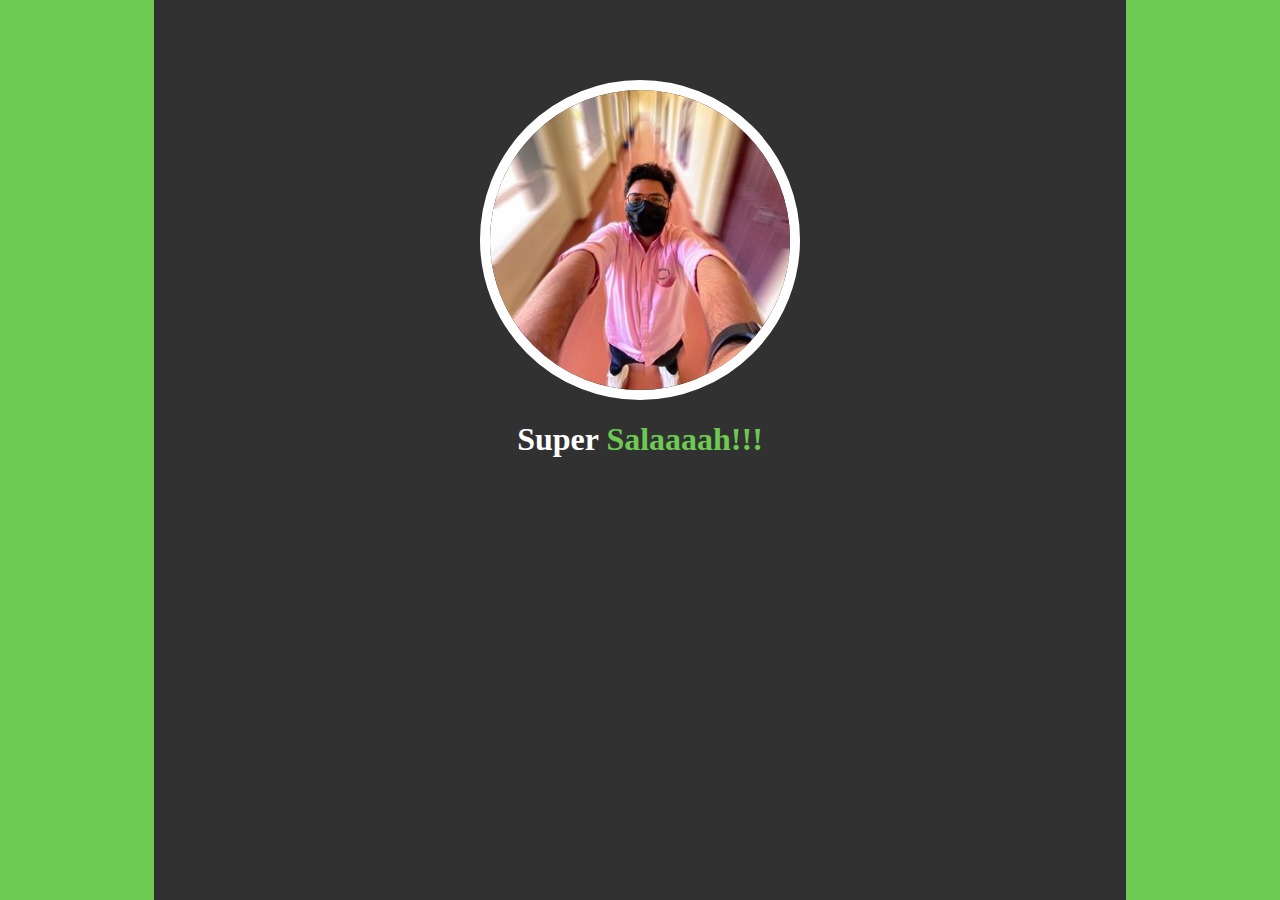
<file: index.html>
<!DOCTYPE html>
<html lang="en">
<head>
    <meta charset="UTF-8">
    <meta http-equiv="X-UA-Compatible" content="IE=edge">
    <meta name="viewport" content="width=device-width, initial-scale=1.0">
    <title>Salahooii</title>
    <link rel="stylesheet" href="/style.css">
</head>
<body>
    <img class="img1" src="salah.jpg" alt="image">
    <h1 class="head1"><center>
        Super <span>Salaaaah!!!
    </span></center></h1>

    <div class="split left">
        <div class="centered">
        </div>
      </div>
      
      <div class="split right">
        <div class="centered">
        </div>
      </div> 
 
</body>
</html>
</file>
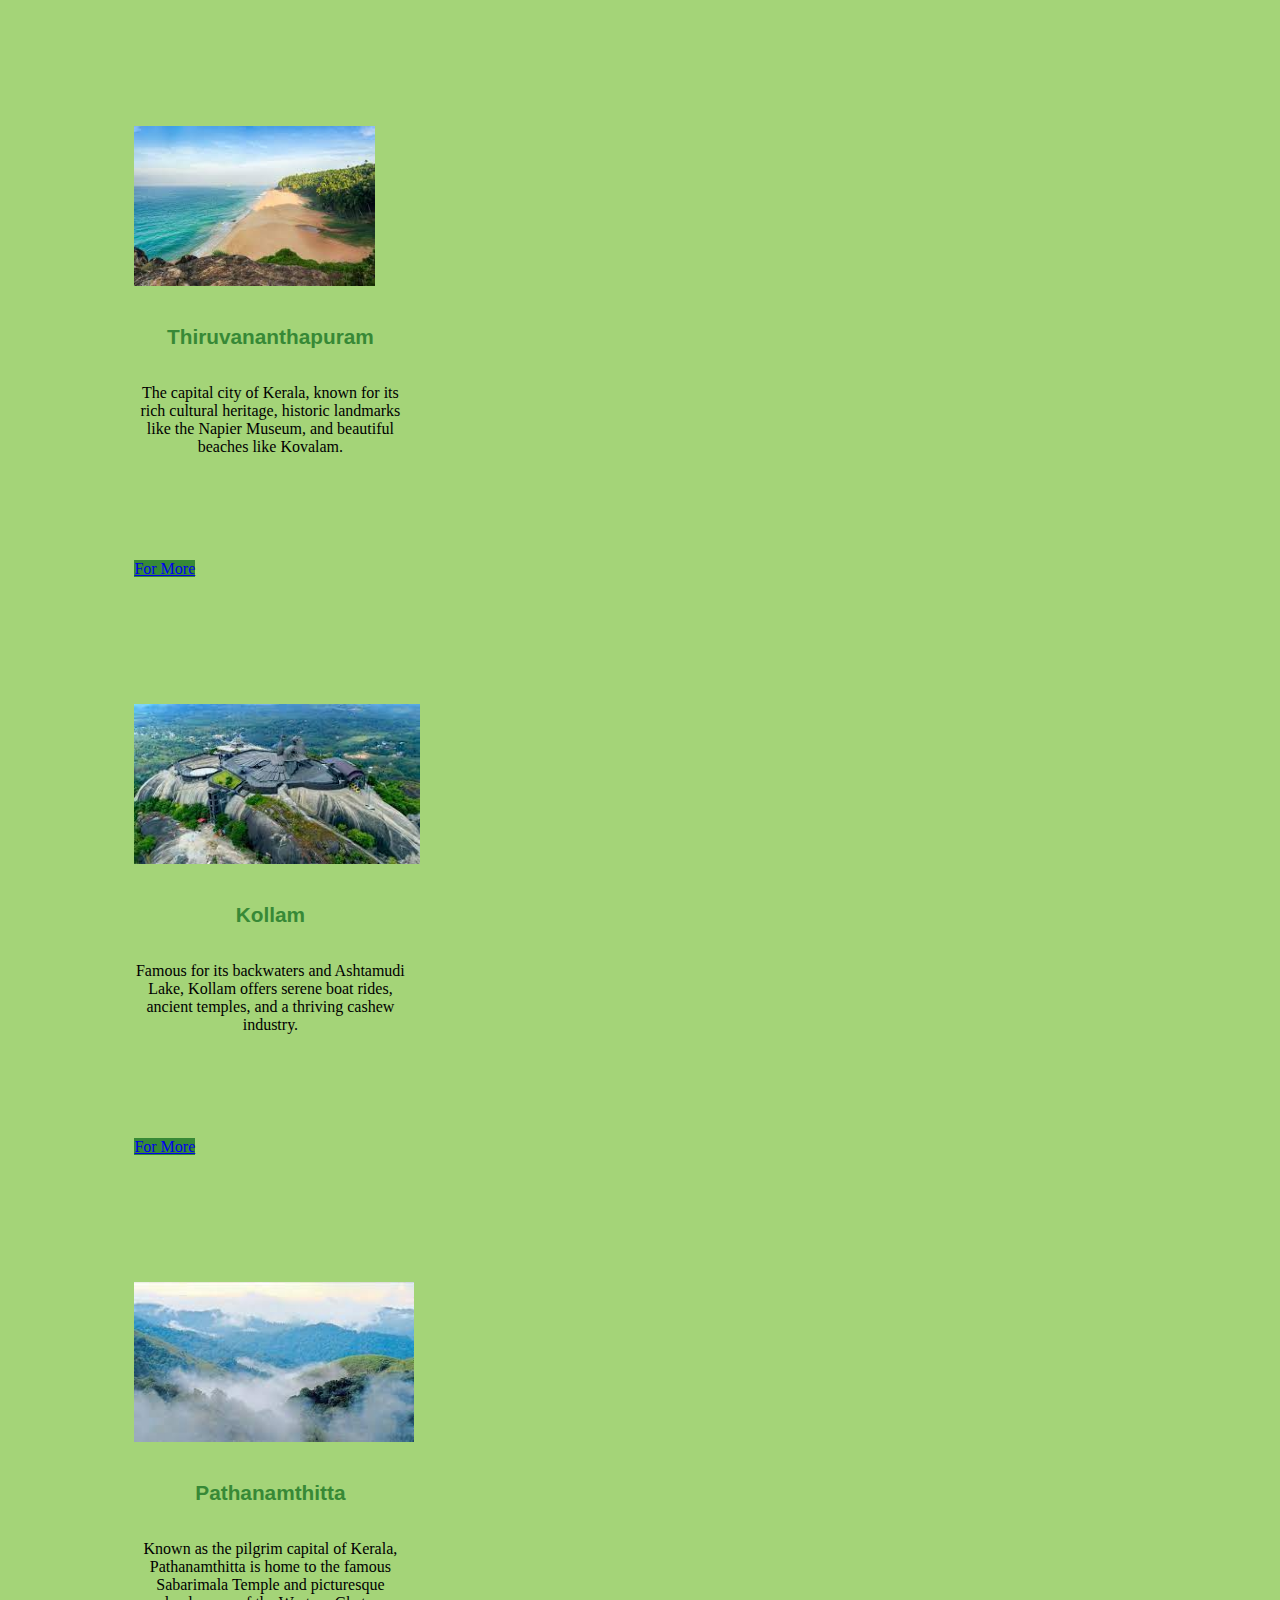
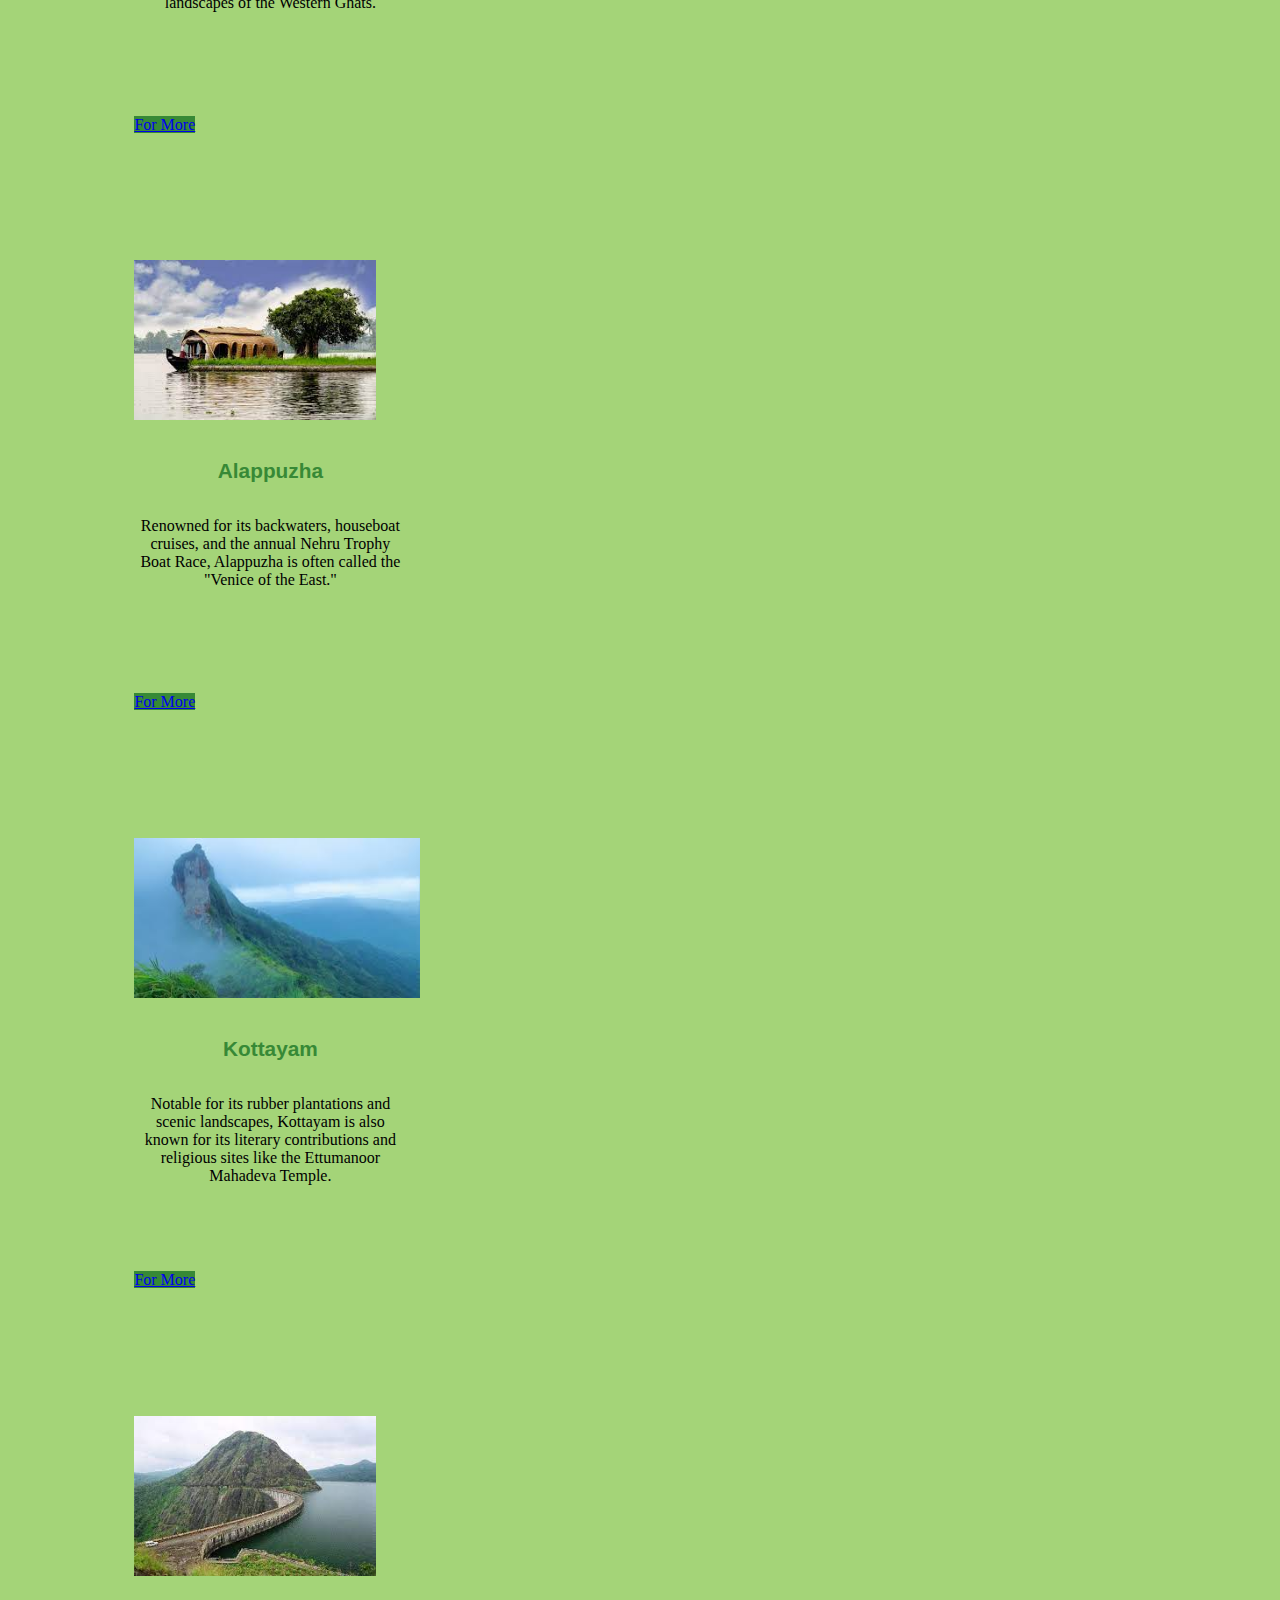
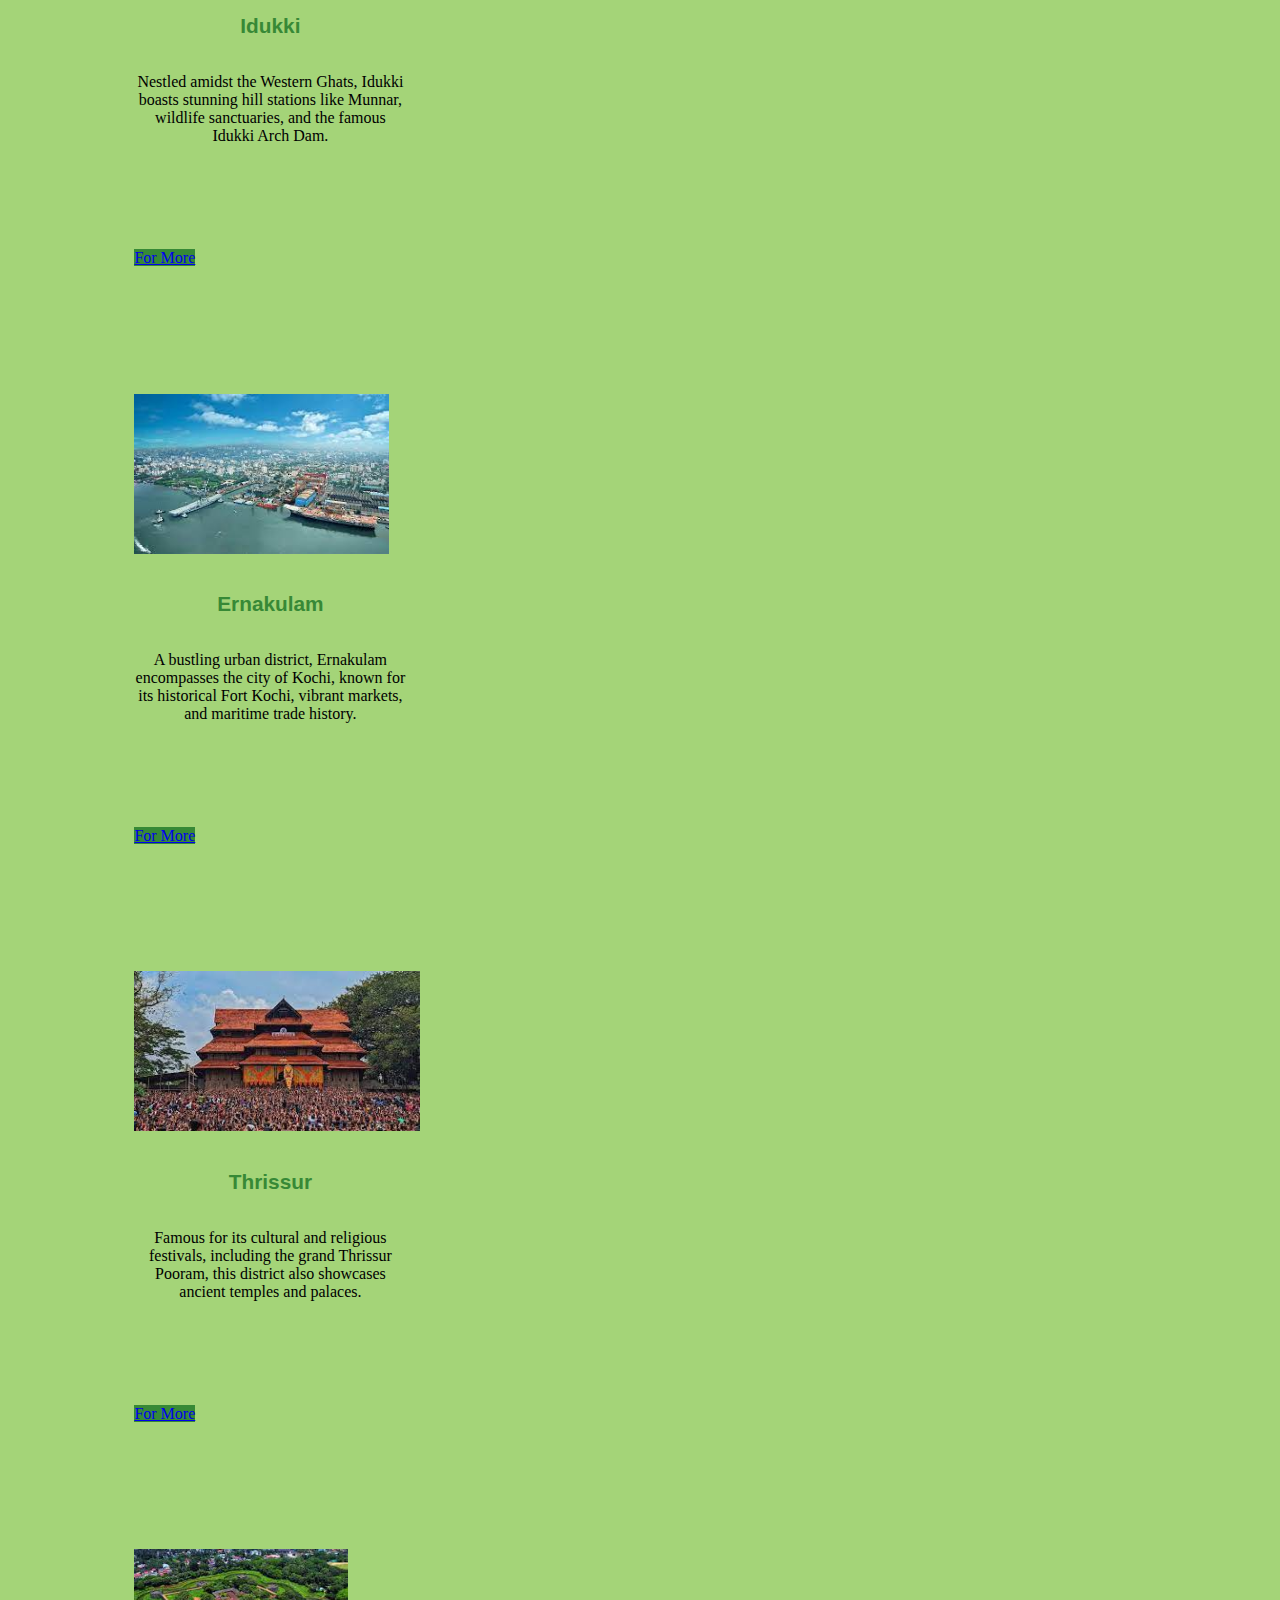
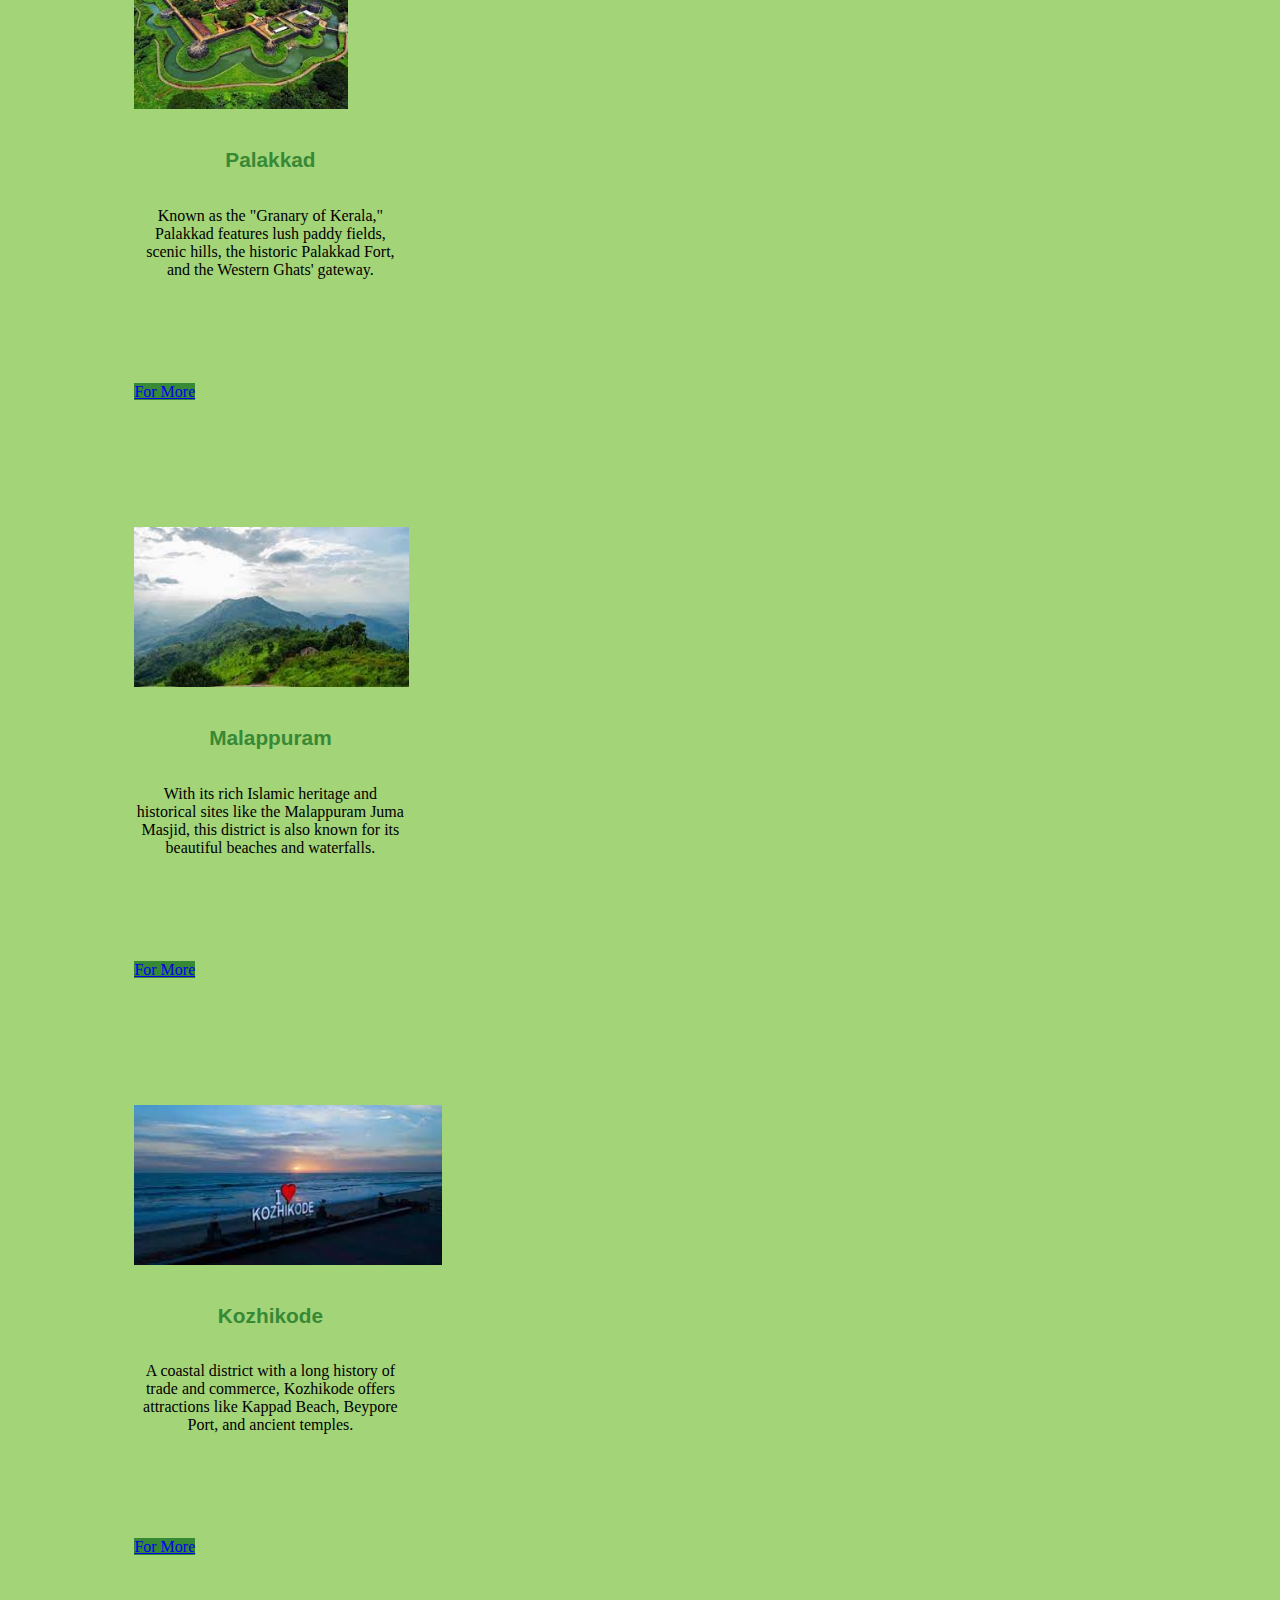
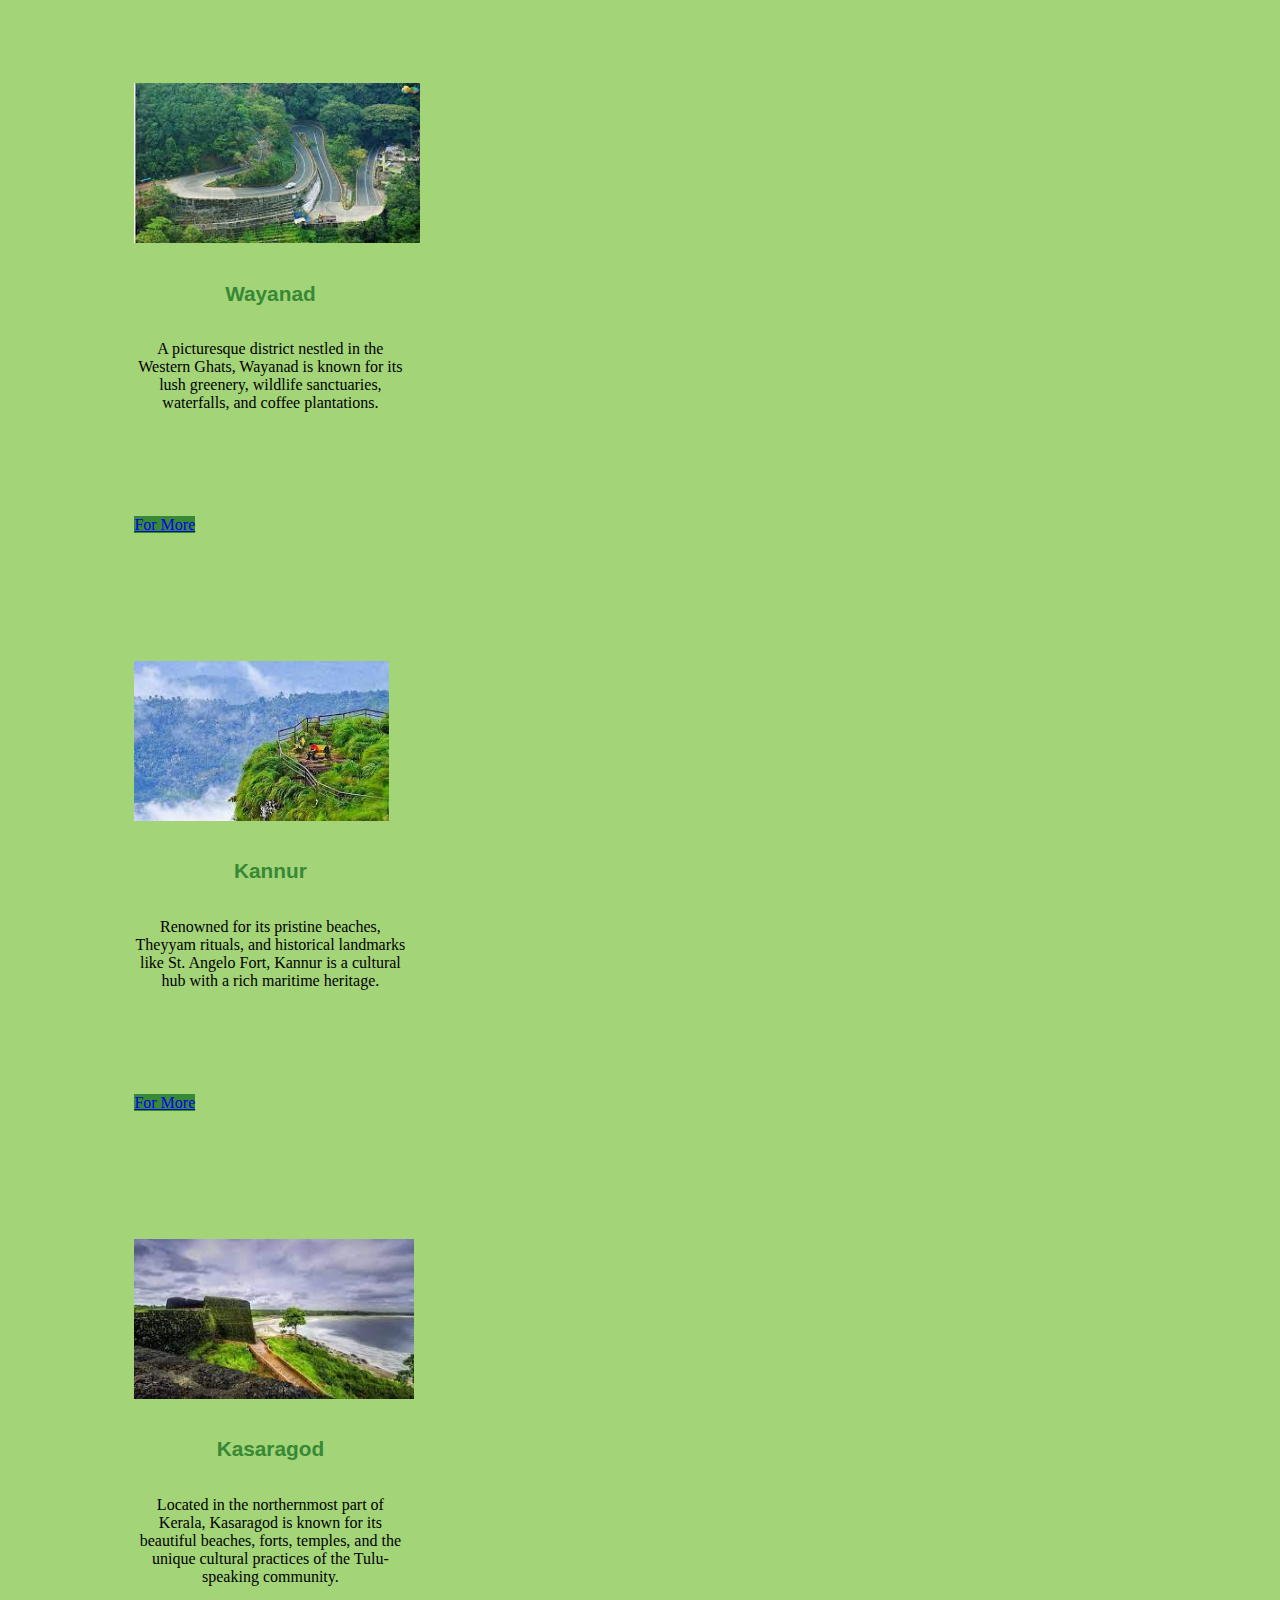
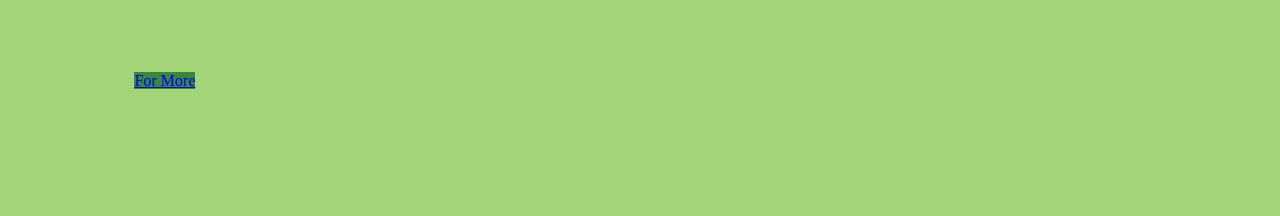
<file: Bootstrap/index.html>
<!DOCTYPE html>
<html lang="en">
<head>
    <meta charset="UTF-8">
    <meta http-equiv="X-UA-Compatible" content="IE=edge">
    <meta name="viewport" content="width=device-width, initial-scale=1.0">
    <title>Districts of Kerala</title>
 
    <link href="https://cdn.jsdelivr.net/npm/bootstrap@5.3.0/dist/css/bootstrap.min.css" rel="stylesheet" integrity="sha384-9ndCyUaIbzAi2FUVXJi0CjmCapSmO7SnpJef0486qhLnuZ2cdeRhO02iuK6FUUVM" crossorigin="anonymous">
       
    <link rel="stylesheet" href="/Bootstrap/style.css">

</head>
<body>
    <div class="container">
        <div class="row">
            <div class="col">
                <div class="card"  >
                    <img src="[data-uri]" class="card-img-top" alt="...">
                    <div class="card-body">
                        <h5 class="card-title">Thiruvananthapuram</h5>
                        <p class="card-text">The capital city of Kerala, known for its rich cultural heritage, historic landmarks like the Napier Museum, and beautiful beaches like Kovalam.</p>
                        <a href="#" class="btn btn-primary">For More</a>
                    </div>    
                </div>  
            </div>
            <div class="col">
                <div class="card"  >
                    <img src="[data-uri]" class="card-img-top" alt="...">
                    <div class="card-body">
                        <h5 class="card-title">Kollam</h5>
                        <p class="card-text">Famous for its backwaters and Ashtamudi Lake, Kollam offers serene boat rides, ancient temples, and a thriving cashew industry.</p>
                        <a href="#" class="btn btn-primary">For More</a>
                    </div>    
                </div>  
            </div>
            <div class="col">
                <div class="card"  >
                    <img src="[data-uri]" class="card-img-top" alt="...">
                    <div class="card-body">
                        <h5 class="card-title">Pathanamthitta</h5>
                        <p class="card-text">Known as the pilgrim capital of Kerala, Pathanamthitta is home to the famous Sabarimala Temple and picturesque landscapes of the Western Ghats.</p>
                        <a href="#" class="btn btn-primary">For More</a>
                    </div>    
                </div>  
            </div>
            <div class="col">
                <div class="card"  >
                    <img src="[data-uri]" class="card-img-top" alt="...">
                    <div class="card-body">
                        <h5 class="card-title">Alappuzha</h5>
                        <p class="card-text">Renowned for its backwaters, houseboat cruises, and the annual Nehru Trophy Boat Race, Alappuzha is often called the "Venice of the East."</p>
                        <a href="#" class="btn btn-primary">For More</a>
                    </div>    
                </div>  
            </div>
            <div class="col">
                <div class="card"  >
                    <img src="[data-uri]" class="card-img-top" alt="...">
                    <div class="card-body">
                        <h5 class="card-title">Kottayam</h5>
                        <p class="card-text">Notable for its rubber plantations and scenic landscapes, Kottayam is also known for its literary contributions and religious sites like the Ettumanoor Mahadeva Temple.</p>
                        <a href="#" class="btn btn-primary">For More</a>
                    </div>    
                </div>  
            </div>
            <div class="col">
                <div class="card">
                    <img src="[data-uri]" class="card-img-top" alt="...">
                    <div class="card-body">
                        <h5 class="card-title">Idukki</h5>
                        <p class="card-text">Nestled amidst the Western Ghats, Idukki boasts stunning hill stations like Munnar, wildlife sanctuaries, and the famous Idukki Arch Dam.</p>
                        <a href="#" class="btn btn-primary">For More</a>
                    </div>    
                </div>  
            </div>
            <div class="col">
                <div class="card"  >
                    <img src="[data-uri]" class="card-img-top" alt="...">
                    <div class="card-body">
                        <h5 class="card-title">Ernakulam</h5>
                        <p class="card-text">A bustling urban district, Ernakulam encompasses the city of Kochi, known for its historical Fort Kochi, vibrant markets, and maritime trade history.</p>
                        <a href="#" class="btn btn-primary">For More</a>
                    </div>    
                </div>  
            </div>
            <div class="col">
                <div class="card"  >
                    <img src="[data-uri]" class="card-img-top" alt="...">
                    <div class="card-body">
                        <h5 class="card-title">Thrissur</h5>
                        <p class="card-text">Famous for its cultural and religious festivals, including the grand Thrissur Pooram, this district also showcases ancient temples and palaces.</p>
                        <a href="#" class="btn btn-primary">For More</a>
                    </div>    
                </div>  
            </div>
            <div class="col">
                <div class="card"  >
                    <img src="[data-uri]" class="card-img-top" alt="...">
                    <div class="card-body">
                        <h5 class="card-title">Palakkad</h5>
                        <p class="card-text">Known as the "Granary of Kerala," Palakkad features lush paddy fields, scenic hills, the historic Palakkad Fort, and the Western Ghats' gateway.</p>
                        <a href="#" class="btn btn-primary">For More</a>
                    </div>    
                </div>  
            </div>
            <div class="col">
                <div class="card"  >
                    <img src="[data-uri]" class="card-img-top" alt="...">
                    <div class="card-body">
                        <h5 class="card-title">Malappuram</h5>
                        <p class="card-text">With its rich Islamic heritage and historical sites like the Malappuram Juma Masjid, this district is also known for its beautiful beaches and waterfalls.</p>
                        <a href="#" class="btn btn-primary">For More</a>
                    </div>    
                </div>  
            </div>
            <div class="col">
                <div class="card"  >
                    <img src="[data-uri]" class="card-img-top" alt="...">
                    <div class="card-body">
                        <h5 class="card-title">Kozhikode</h5>
                        <p class="card-text">A coastal district with a long history of trade and commerce, Kozhikode offers attractions like Kappad Beach, Beypore Port, and ancient temples.</p>
                        <a href="#" class="btn btn-primary">For More</a>
                    </div>    
                </div>  
            </div>
            <div class="col">
                <div class="card"  >
                    <img src="[data-uri]" class="card-img-top" alt="...">
                    <div class="card-body">
                        <h5 class="card-title">Wayanad</h5>
                        <p class="card-text">A picturesque district nestled in the Western Ghats, Wayanad is known for its lush greenery, wildlife sanctuaries, waterfalls, and coffee plantations.</p>
                        <a href="#" class="btn btn-primary">For More</a>
                    </div>    
                </div>  
            </div>
            <div class="col">
                <div class="card"  >
                    <img src="[data-uri]" class="card-img-top" alt="...">
                    <div class="card-body">
                        <h5 class="card-title">Kannur</h5>
                        <p class="card-text">Renowned for its pristine beaches, Theyyam rituals, and historical landmarks like St. Angelo Fort, Kannur is a cultural hub with a rich maritime heritage.</p>
                        <a href="#" class="btn btn-primary">For More</a>
                    </div>    
                </div>  
            </div>
            <div class="col">
                <div class="card"  >
                    <img src="[data-uri]" class="card-img-top" alt="...">
                    <div class="card-body">
                        <h5 class="card-title">Kasaragod</h5>
                        <p class="card-text">Located in the northernmost part of Kerala, Kasaragod is known for its beautiful beaches, forts, temples, and the unique cultural practices of the Tulu-speaking community.</p>
                        <a href="#" class="btn btn-primary">For More</a>
                    </div>    
                </div>  
            </div>
            
        </div>
    </div>
</div>

</body>
</html>
</file>
<file: style.css>
body{
    background-color: #313131;
}
span{
    color: #6dc951;
}
.head1{
    color: #ffffff;
    size: 100px;
}
.img1{
    display: block;
    margin-top: 80px;
    margin-left: auto;
    margin-right: auto;
    width: 300px;
    border-radius: 50%;
    border: 10px solid #ffffff;
}
 .split {
    height: 100%;
    width: 12%;
    position: fixed;
    z-index: 1;
    top: 0;
    overflow-x: hidden;
    padding-top: 20px;
  }
  
  .left {
    left: 0;
    background-color: #6dc951;
  }
  
  .right {
    right: 0;
    background-color: #6dc951;
  }

  .centered {
    position: absolute;
    top: 50%;
    left: 50%;
    transform: translate(-50%, -50%);
    text-align: center;
  }
  
  .centered img {
    width: 150px;
    border-radius: 50%;
  }
</file>
<file: Bootstrap/style.css>
body{
    background-color: #A4D478;
}
.card-text{
    text-align: center;
    height: 10rem;
}
.card{
    text-align: center;
    width: 17rem;
    text-align: justify;
    margin: 10%;
}
.card-title{
    font-size: 1.3rem;
    font-family: 'Franklin Gothic Medium', 'Arial Narrow', Arial, sans-serif    ;
    color: #378936;
    text-align: center;
}
.card:hover{
    box-shadow: 0px 0px 20px #498834;
    transform: translate3d(0,-1px,0) scale(1.03);
}
.btn-primary{
    background-color: #378936;
    border-color: #ffffff;
}
.btn-primary:hover{
    background-color: #3eb93c;
    color: rgb(255, 255, 255);
    border-color: rgb(255, 255, 255);
    box-shadow: 0px 0px 15px #9dff00;
}
.card-img-top{
    height: 10rem;
}
</file>
